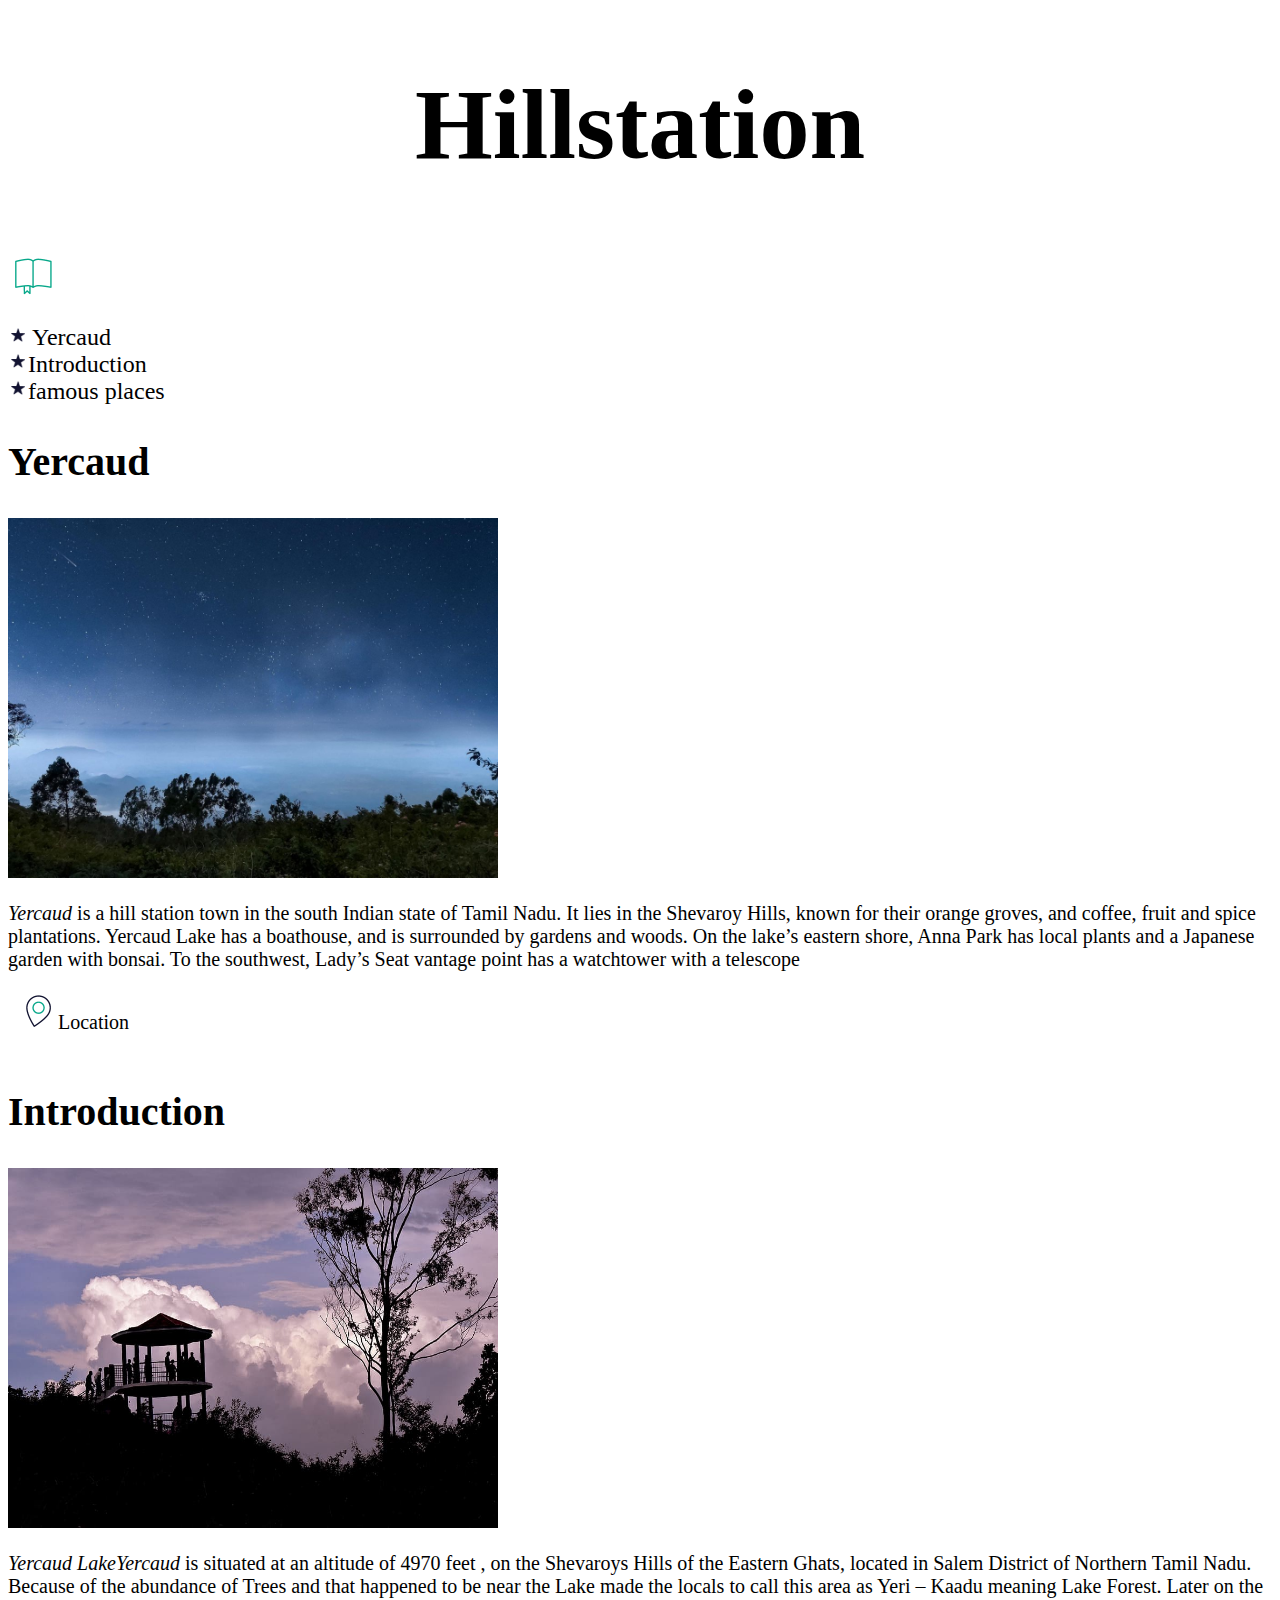
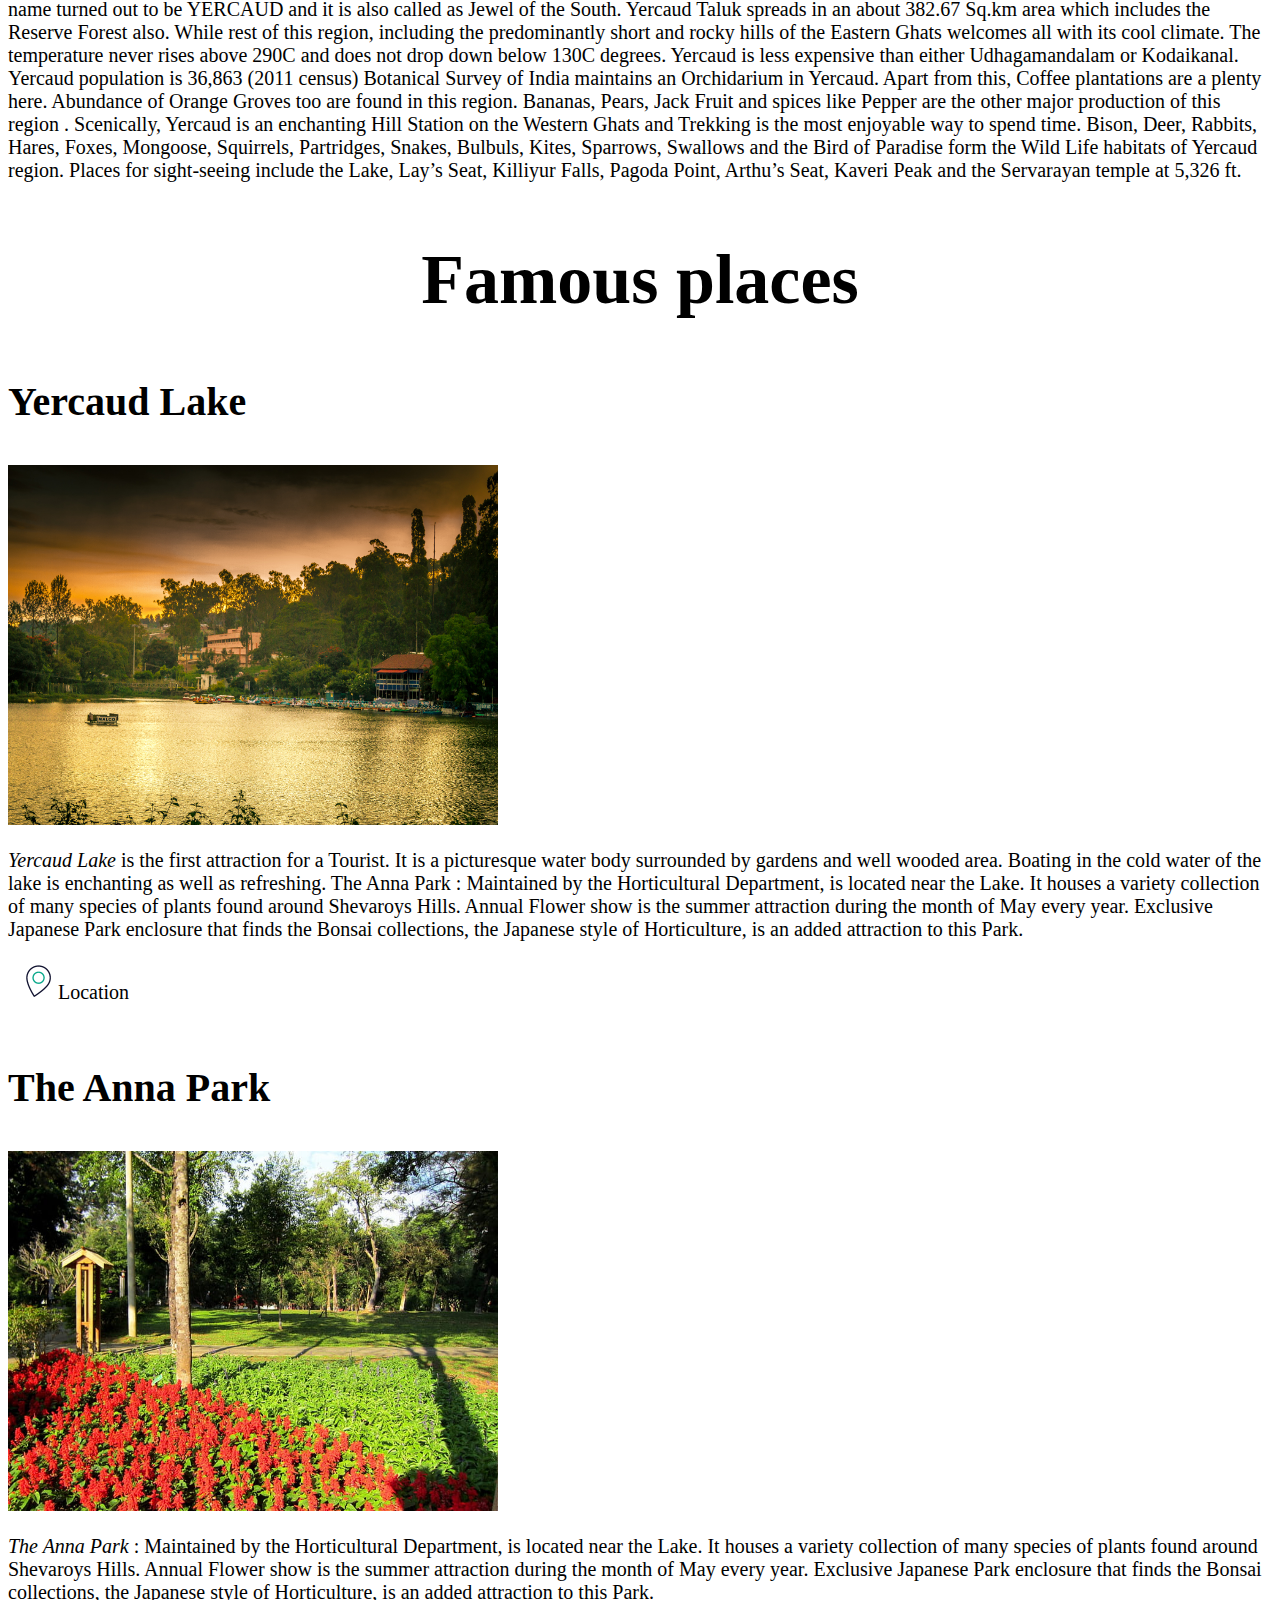
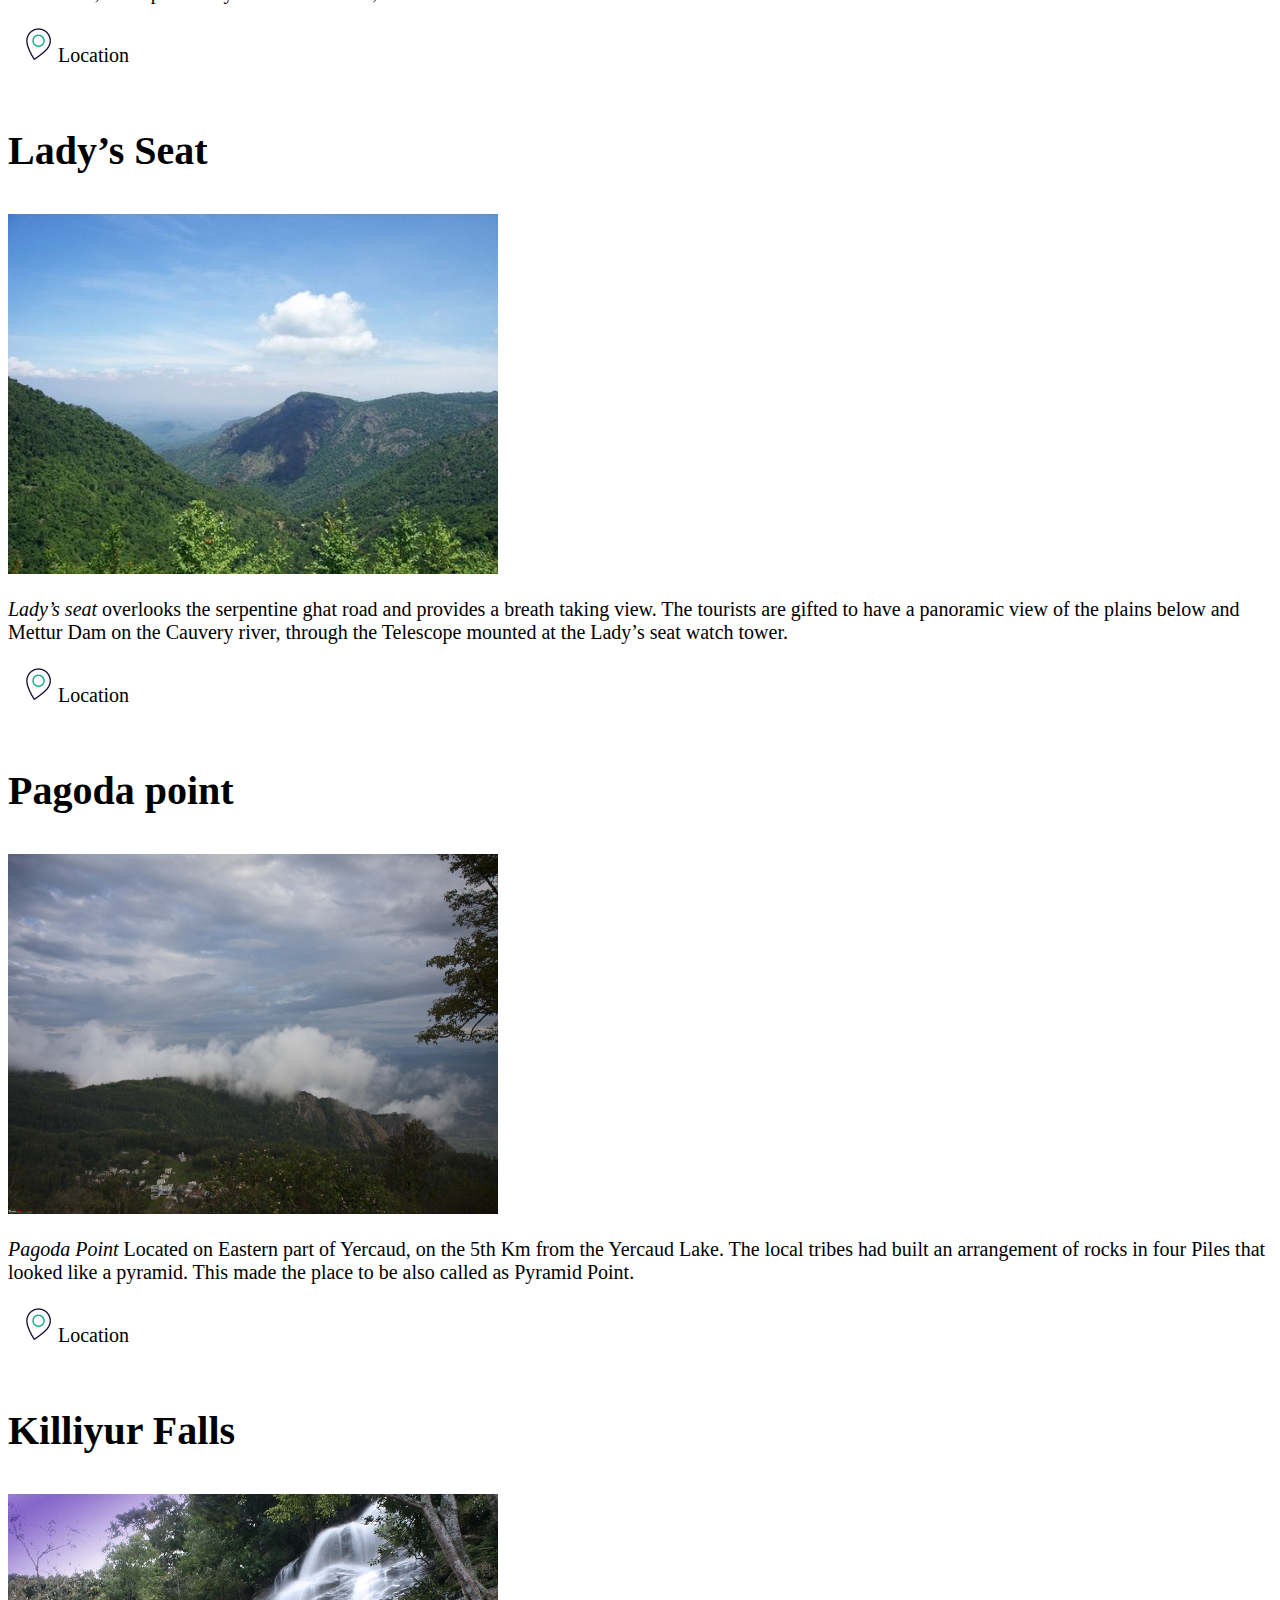
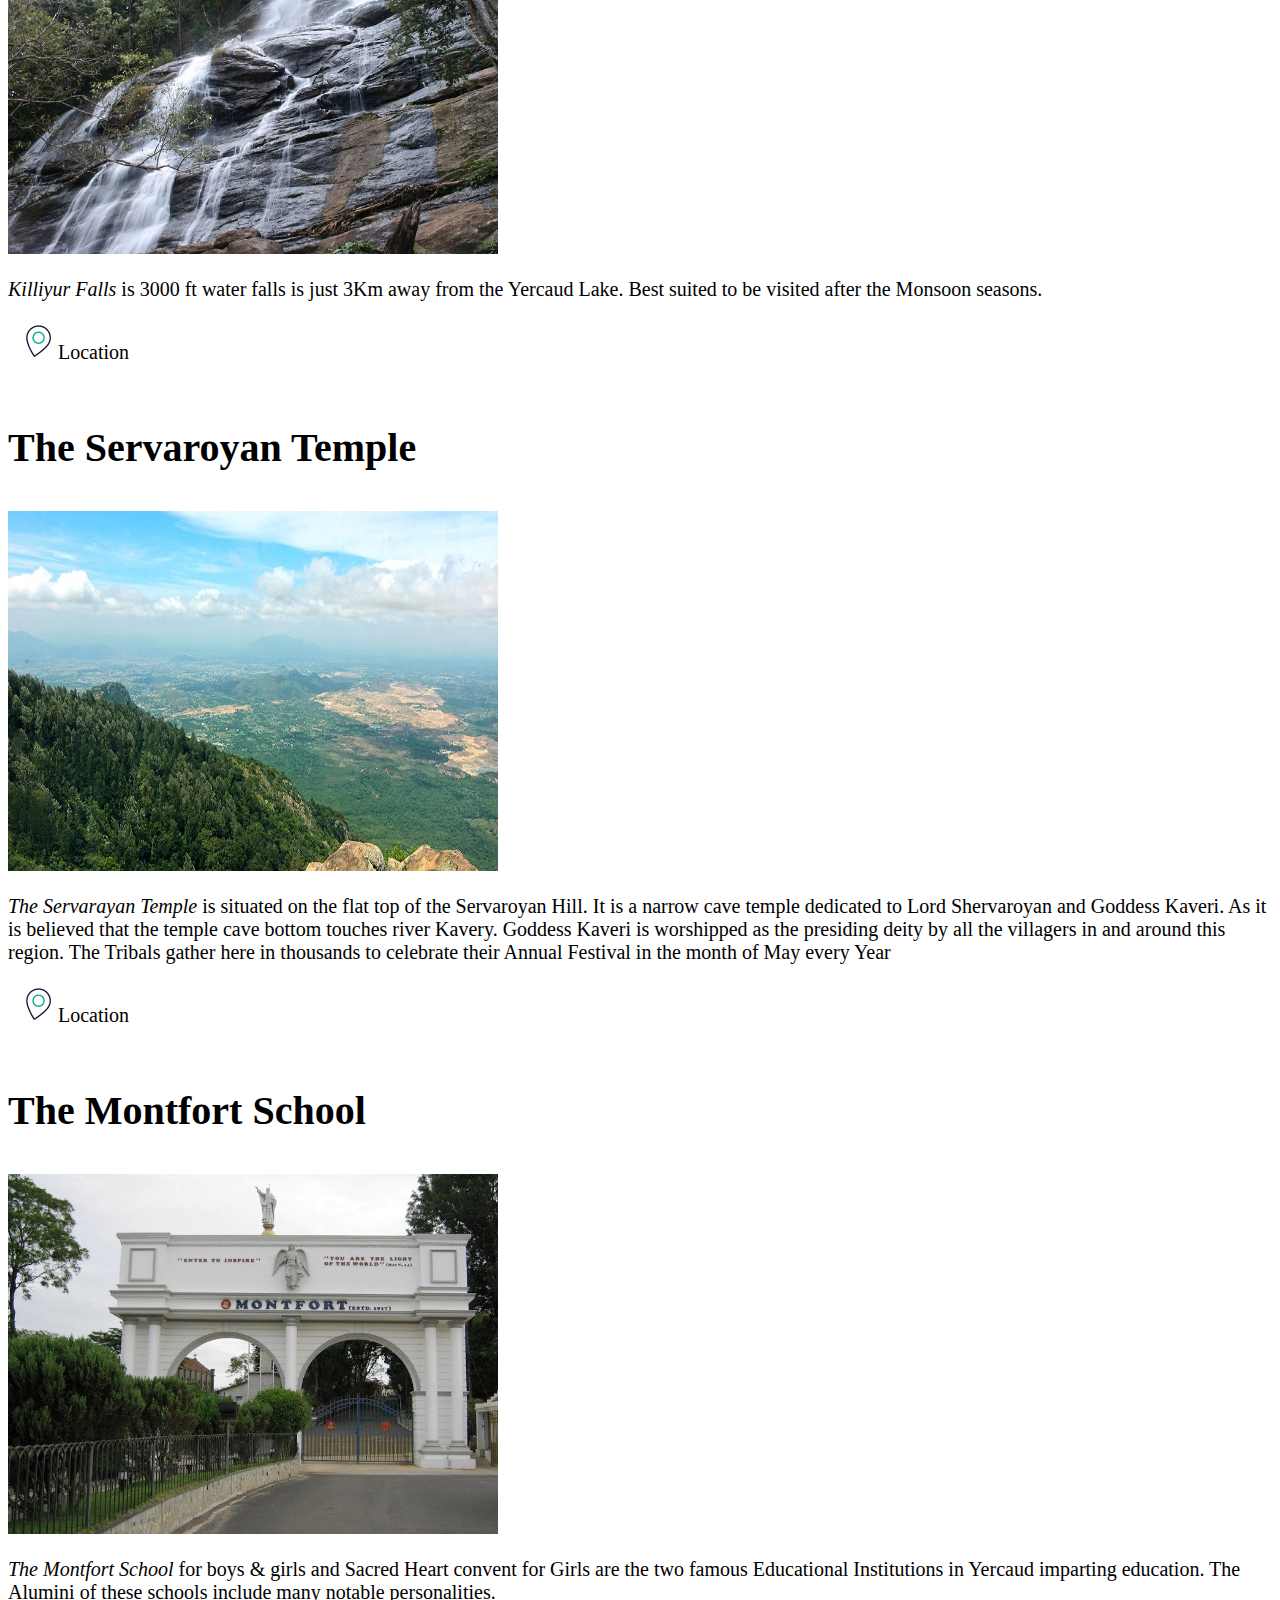
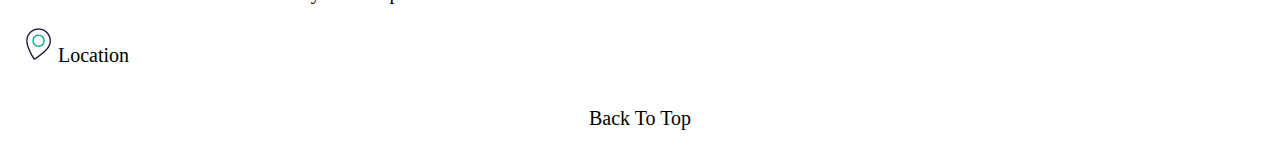
<file: tourism webpage/main/next page/tourism/index.html>
<!DOCTYPE html>
<html lang="en">
<head>
    <meta charset="UTF-8">
    <meta http-equiv="X-UA-Compatible" content="IE=edge">
    <meta name="viewport" content="width=device-width, initial-scale=1.0">
    <title>Tourism</title>
    <link rel="stylesheet" href="./styles.css">
</head>
<!-- using the HEX color -->
<body > 
    <h1 id="top" style="text-align: center;">Hillstation</h1>
    <p>
        <img src="../image/112-book-morph-outline.gif" alt="gif" width="50px" height="50px" ><br>
        <div class="star1">
        <img src="../image/237-star-rating-morph.gif" alt="gif" width="20px" height="20px">
        <a href="#Yercaud" style="font-family: Bahnschrift;font-size: 150%; ">Yercaud</a><br>
        </div>
        <div class="star-2">
        <img src="../image/237-star-rating-morph.gif" alt="gif" width="20px" height="20px">
        <a href="#Intoduction" style="font-family: Bahnschrift;font-size: 150%; ">Introduction</a><br>
    </div>
        <div class="star-2">
        <img src="../image/237-star-rating-morph.gif" alt="gif" width="20px" height="20px">
        <a href="#Famous places" style="font-family: Bahnschrift;font-size: 150%; ">famous places</a><br>
        </div>
        
    </p>
    <h2 id="Yercaud">Yercaud</h2>
    <img src="../image/yercaud.jpg" alt=" its yercaud" width="490" height="360">
    <p style="text-align:left;" >
        <!-- <cite> Defines the title work </cite> -->
        <cite>Yercaud</cite> is a hill station town in the south Indian state of Tamil Nadu. It lies in the Shevaroy Hills, known for their orange groves, and coffee, fruit and spice plantations.
        Yercaud Lake has a boathouse, and is surrounded by gardens and woods. On the lake’s eastern shore, Anna Park has local plants and a Japanese garden with bonsai.
         To the southwest, Lady’s Seat vantage point has a watchtower with a telescope
    </p>
    <div class="container-1">
    <img src="../image/18-location-pin-outline.gif"width="50px" height="50px"  >
    <p style="font-family: Bahnschrift;" ><a href="https://goo.gl/maps/G2LrBy27e3ioYX4Y6"target="blank" >Location</a> </p>
    </div>
   
    
    <h2 id="Introduction">Introduction</h2>
    <img  src="../image/intro.jpg" alt="image" width="490" height="360">
    <p style="text-align: left;" >
        <!-- <blockquote>defined a section that is quote from another source</blockquote>  -->
        <cite> Yercaud LakeYercaud </cite>is situated at an altitude of 4970 feet , on the Shevaroys Hills of the Eastern Ghats, located in Salem District of Northern Tamil Nadu.
        Because of the abundance of Trees and that happened to be near the Lake made the locals to call this area as Yeri – Kaadu meaning Lake Forest. Later on the name turned out to be YERCAUD and it is also called as Jewel of the South.
        Yercaud Taluk spreads in an about 382.67 Sq.km area which includes the Reserve Forest also. While rest of this region, including the predominantly short and rocky hills of the Eastern Ghats welcomes all with its cool climate.
         The temperature never rises above 290C and does not drop down below 130C degrees. Yercaud is less expensive than either Udhagamandalam or Kodaikanal. Yercaud population is 36,863 (2011 census)
         Botanical Survey of India maintains an Orchidarium in Yercaud. Apart from this, Coffee plantations are a plenty here. Abundance of Orange Groves too are found in this region.
         Bananas, Pears, Jack Fruit and spices like Pepper are the other major production of this region . Scenically, Yercaud is an enchanting Hill Station on the Western Ghats and Trekking is the most enjoyable way to spend time.
         Bison, Deer, Rabbits, Hares, Foxes, Mongoose, Squirrels, Partridges, Snakes, Bulbuls, Kites, Sparrows, Swallows and the Bird of Paradise form the Wild Life habitats of Yercaud region.
         Places for sight-seeing include the Lake, Lay’s Seat, Killiyur Falls, Pagoda Point, Arthu’s Seat, Kaveri Peak and the Servarayan temple at 5,326 ft.
    </p>

    <h2 style="text-align: center;font-family: Copperplate Gothic Light; font-size: 70px; " id="Famous places" >Famous places</h2>
    
    <h3 id="Yercaud Lake">Yercaud Lake</h3>
    <img src="../image/lake.jpg"  alt=" its yercaud" width="490" height="360">
    <p>
        <cite> Yercaud Lake </cite>is the first attraction for a Tourist. It is a picturesque water body surrounded by gardens and well wooded area. Boating in the cold water of the lake is enchanting as well as refreshing.
        The Anna Park : Maintained by the Horticultural Department, is located near the Lake. It houses a variety collection of many species of plants found around Shevaroys Hills. Annual Flower show is the summer attraction during the month of May every year.
        Exclusive Japanese Park enclosure that finds the Bonsai collections, the Japanese style of Horticulture, is an added attraction to this Park.
    </p>
        <div class="container-2">
        <img src="../image/18-location-pin-outline.gif"width="50px" height="50px"  >
        <p><a href="https://goo.gl/maps/G2LrBy27e3ioYX4Y6"target="blank" >Location</a> </p>
        </div>
    <h3>The Anna Park</h3>
    <img src="../image/park.jpg" alt=" its yercaud"width="490" height="360">
    <p>
        <cite>The Anna Park </cite>: Maintained by the Horticultural Department, is located near the Lake. It houses a variety collection of many species of plants found around Shevaroys Hills. Annual Flower show is the summer attraction during the month of May every year.
        Exclusive Japanese Park enclosure that finds the Bonsai collections, the Japanese style of Horticulture, is an added attraction to this Park.
    </p>
    <div class="container-3">
    <img src="../image/18-location-pin-outline.gif"width="50px" height="50px"  >
    <p><a href="https://goo.gl/maps/G2LrBy27e3ioYX4Y6"target="blank" >Location</a> </p>
    </div>

    <h3 id="Lady’s seat" >Lady’s Seat</h3>
    <img src="../image/lady's seat.jpg" alt=" its yercaud"width="490" height="360">
     <p> <cite> Lady’s seat</cite> overlooks the serpentine ghat road and provides a breath taking view. The tourists are gifted to have a panoramic view of the plains below and Mettur Dam on the Cauvery river, through the Telescope mounted at the Lady’s seat watch tower.
    </p>
    <div class="container-4">
    <img src="../image/18-location-pin-outline.gif"width="50px" height="50px"  >
    <p><a href="https://goo.gl/maps/G2LrBy27e3ioYX4Y6"target="blank" >Location</a> </p>
    </div>

    <h3 id="Pagoda Point">Pagoda point</h3>
    <img src="../image/point.jpg" alt=" its yercaud" width="490" height="360">
    <p>
        <cite> Pagoda Point </cite> Located on Eastern part of Yercaud, on the 5th Km from the Yercaud Lake. The local tribes had built an arrangement of rocks in four Piles that looked like a pyramid. This made the place to be also called as Pyramid Point.
    </p>
    <div class="container-5">
    <img src="../image/18-location-pin-outline.gif"width="50px" height="50px"  >
    <p><a href="https://goo.gl/maps/G2LrBy27e3ioYX4Y6"target="blank" >Location</a> </p>
    </div>
    <h3 id="Killiyur Falls">Killiyur Falls</h3>
    <img src="../image/falls.jpg" alt=" its yercaud" width="490" height="360">
    <P>
         <cite>Killiyur Falls</cite> is 3000 ft water falls is just 3Km away from the Yercaud Lake. Best suited to be visited after the Monsoon seasons.
    </P>
    <div class="container-6">
    <img src="../image/18-location-pin-outline.gif"width="50px" height="50px"  >
    <p><a href="https://goo.gl/maps/G2LrBy27e3ioYX4Y6"target="blank" >Location</a> </p>
    </div>
   
    <h3 id="The Servaroyan Temple">The Servaroyan Temple</h3>
    <img src="../image/seavu hills.jpg" alt=" its yercaud" width="490" height="360">
    <P>
        <cite>The Servarayan Temple</cite> is situated on the flat top of the Servaroyan Hill. It is a narrow cave temple dedicated to Lord Shervaroyan and Goddess Kaveri.
        As it is believed that the temple cave bottom touches river Kavery. Goddess Kaveri is worshipped as the presiding deity by all the villagers in and around this region.
        The Tribals gather here in thousands to celebrate their Annual Festival in the month of May every Year
    </P>
    <div class="container-7">
    <img src="../image/18-location-pin-outline.gif"width="50px" height="50px"  >
    
    <p><a href="https://goo.gl/maps/G2LrBy27e3ioYX4Y6"target="blank" >Location</a> </p>
    </div>
    
    <h3 id="The Montfort School">The Montfort School</h3>
    <img src="../image/school.jpg" alt=" its yercaud" width="490" height="360">
    <P>
        <cite> The Montfort School </cite> for boys & girls and Sacred Heart convent for Girls are the two famous Educational Institutions in Yercaud imparting education.
        The Alumini of these schools include many notable personalities.
    </P>
    <div class="container-8">
    <img src="../image/18-location-pin-outline.gif"width="50px" height="50px"  >
    <p><a href="https://goo.gl/maps/G2LrBy27e3ioYX4Y6"target="blank" >Location</a> </p>
    </div>
    <p style="text-align: center;"><a href="#top"  class="button" >Back To Top</a></p>

  
</body>
</html>
</file>
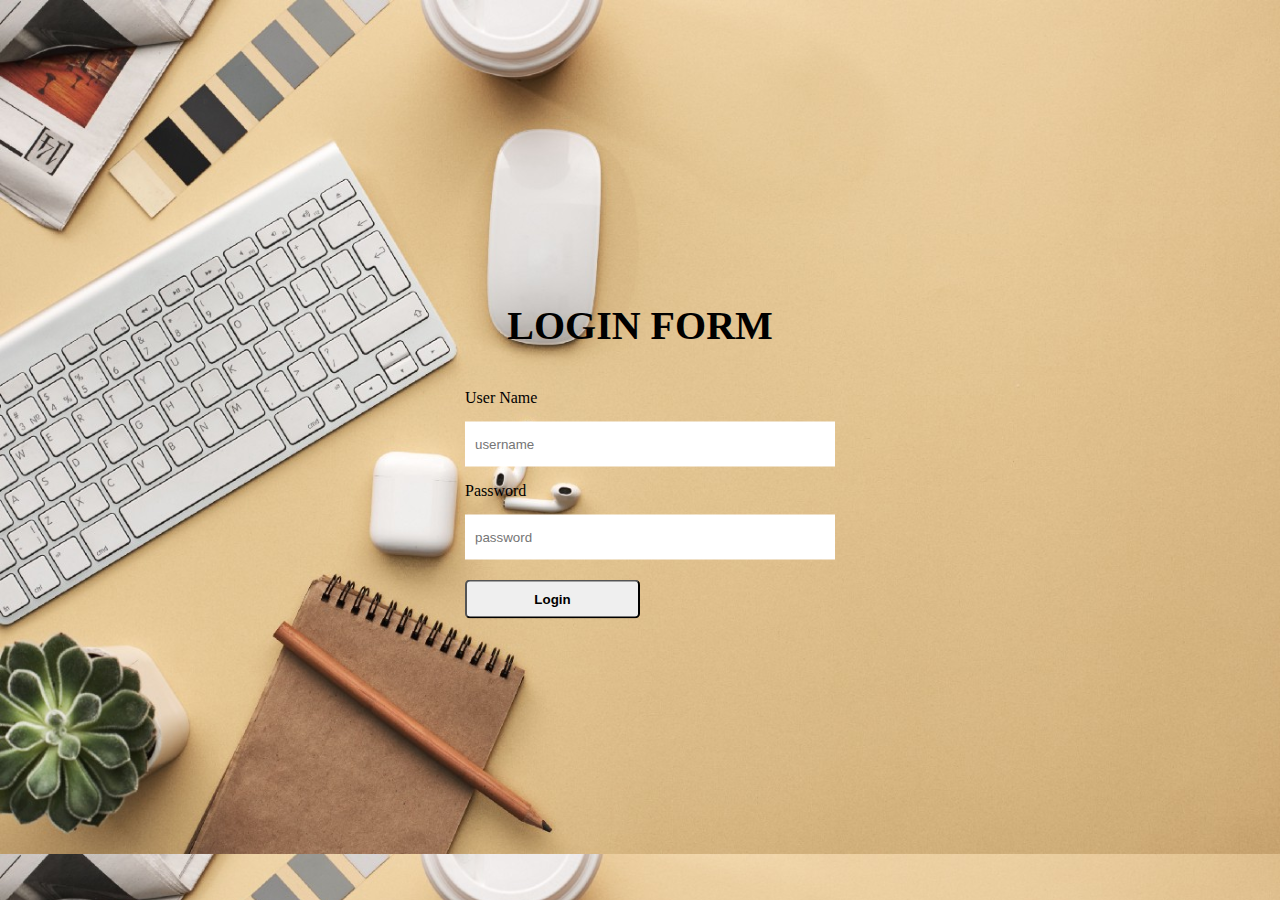
<file: tourism webpage/main/forms/forms.html>
<!DOCTYPE html>
<html lang="en">
<head>
    <meta charset="UTF-8">
    <meta http-equiv="X-UA-Compatible" content="IE=edge">
    <meta name="viewport" content="width=device-width, initial-scale=1.0">
    <title>Login Form</title>
    <link rel="stylesheet" href="formstyles.css">
</head>
<body>
    <div class="login-form">
        <h1>Login Form</h1>
        <form action="#" method="post">
            <p>User Name</p>
            <input type="text" name="user" placeholder="username">
            <p>Password</p>
            <input type="password" name="password" placeholder="password">
            <button type="submit" >Login</button>
        </form>
    </div>
</body>
</html>
</file>
<file: tourism webpage/main/next page/tourism/styles.css>
h1{
    font-family:Copperplate Gothic Light;
    font-size: 100px;
}
h2,h3{
    font-family: Bahnschrift;
    font-size: 40px;
}
p{
    font-family: Cascadia Code;
    font-size: 20px;
}

.container-1,.container-2,.container-3,.container-4,.container-5,.container-6,.container-7,.container-8{
    display: flex;
   
}
a:link{
    color: black;
    text-decoration: none;
}
a:visited{
    color: black;
    text-decoration: none;
}
a:hover{
    color:red;
    text-decoration:none;
}
a:active{
    color: royalblue;
}
.star-1,.star-2,.star-3{
    display: flex;
    
}
body{
    background-color: white;
}
.button{
    font-family: Cascadia Code;
    font-size: 20px;
    border: 1px black;
    border-width: 15px;
}
.button:link{
    color: black;
    text-decoration: none;
}
.button:hover{
    color: black;
    text-decoration: none;
}
.button:active{
    color: black;
    text-decoration: none;
}
</file>
<file: tourism webpage/main/forms/formstyles.css>
*{
    padding: 0;
    margin: 0;
    font-family: sans-serif;
}
body{
    background: linear-gradient(rgba(0, 0, 0, 0.2),rgba(0, 0, 0, 0.3)),url(./images/bc-pic.jpg);
    background-size: cover;
}
.login-form{
    width: 350px;
    top:50%;
    left: 50%;
    transform: translate(-50%,-50%);
    position: absolute;
    color:black;
}

.login-form h1{
    font-size: 40px;
    color:black;
    text-align: center;
    text-transform: uppercase;
    margin: 40px 0;
    font-family: Bahnschrift;

}
.login-form p{
    
    margin: 15px 0;
    color: black;
    font-family: Bahnschrift;
    font-size: 20;
}
.login-form input{
    font-size: 30;
    width: 100%;
    padding: 15px 10px;
    border: 0;
    outline: none;
    border-radius: 5p;
}
.login-form button{
    font-size: 18;
    font-weight:bold;
    margin: 20px 0;
    padding: 10px 15px;
    width: 50%;
    border-radius: 5px;
}
</file>
